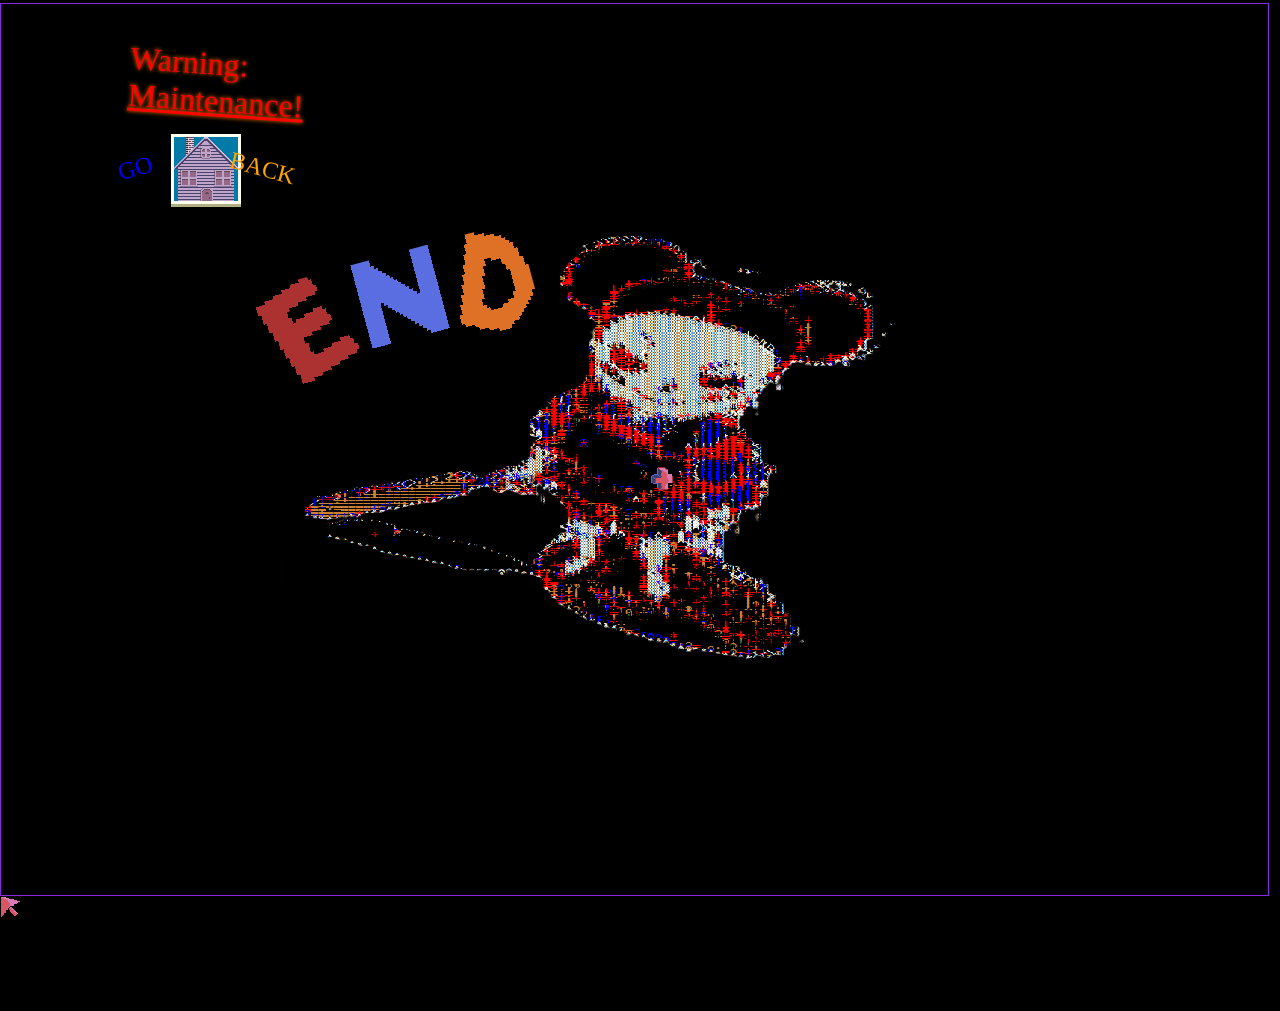
<file: maintenance.html>
<!doctype html>
<html lang="en">
    <head>
        <meta charset="UTF-8">
        <meta name="viewport" content="width=device-width, initial-scale=1.0"/>
        <link rel="icon" href="./ICONS/Favicons/fav.ico">
        <title>Maintenance</title>
        <style>
            html, body{overflow: hidden; overflow-x: hidden; margin: 0; padding: 0;}
            body
            {
                background-color: black;
                justify-content: center;
                margin: 0;
                image-rendering: pixelated;
                animation: flicker 0.15s infinite;
            }
            @keyframes flicker 
            {
                0% {filter: brightness(1);}
                50% {filter: brightness(0.90);}
                100% {filter: brightness(1);} 
            }

            .header{grid-area: header;}
            .main{grid-area: main;}
            .footer{grid-area: footer;}
            .container
            {
                display: grid;
                grid-template-columns: 100px 1fr;
                grid-template-rows: auto ;
                grid-template-areas: 
                "main main";
                width: 99%; 
                height: 99vh;
                justify-self: center;
                justify-items: center;
                border: 1px solid blueviolet;
                margin-top: 0.2%;
            }
            .main
            {
                background-image: url('./Drawings/ASCII_zero_no_bckrnd.png');
                background-repeat: no-repeat;
                background-position: center;
                background-size: 70%;

                width: 80%;
            
                position: relative;
                animation-name: glitch-5;
                animation-duration: 2s;
                animation-iteration-count: infinite;
            }

            .main::after
            {
                background-image: url('./ICONS/END_color.png');
                background-repeat: no-repeat;
                background-position: 23% 25%;
                background-size: 28%;
                transform: rotate(-15deg);
                position: absolute;
                z-index: -1;
                width: 100%;
                height: 100%;
                top: 0;
                left: 0;
                content: '';
            }     
            
            h2
            {
                color: red;
                font-family:cursive;
                font-size:xx-large;
                font-weight: 300;
                transform: rotate(4deg);
                position: relative;
                top: 5%;
                text-shadow: 0 0 4px #ff7300
            }

           .icon
            {
                image-rendering: pixelated;
                width: 64px;
                height: 64px;
                
            }
            .page
            {
                display: inline-block;
                text-align: center;
                transition: 0.1s ease-in-out;
                background-color: ivory;
                border-bottom: 3px solid rgb(175, 175, 130);
                padding: 3px;
                margin: 3px;
                width: 64px;
                height: 64px;
                left: 4%;
                position: absolute;
            }

            .page:hover
            {
                transform: translateY(-10%);
                cursor: pointer;
                color: midnightblue;
                background-color:darksalmon;
                box-shadow: 0 0 15px rgba(248, 160, 160, 0.5);
                border-bottom: solid rgb(180, 81, 48);
                image-rendering: pixelated;
                cursor: none;
            }
                
            p
            {
                font-family: cursive;
                font-size: x-large;
                font-weight: 300;
                animation-name: glow;
                animation-duration: 4s;
                animation-iteration-count: infinite;
                position: absolute;
            }

            @keyframes glow
            {
                0%{text-shadow: 0 0 8px #6d0000;}
                25%{text-shadow: 0 0 8px #0004ff;}
                50%{text-shadow: 0 0 8px #ff7300;}
                100%{text-shadow: 0 0 8px #6d0000;}
            }
            .cursor-tail
            {
                position: absolute;
                pointer-events: none;
                transform: translate(50%, 80%);
            }
                
        </style>
    </head>
    <body>
        <div class="container">

            <div class="main">
                
                
                <h2>Warning: <br><span style="text-decoration: underline;">Maintenance!</span></h2>
                <p style="right: 97.5%; color: blue; transform: rotate(-15deg);">GO</p>
                <a class="page" href="index.html">
                    <img class="icon" src="./ICONS/home.png">
                </a>
                <p style=" left: 10%; color: orange; transform: rotate(15deg);">BACK</p>
            </div>

        </div>
        <script src="./JS/index.js"></script>
    </body>
</html>
</file>
